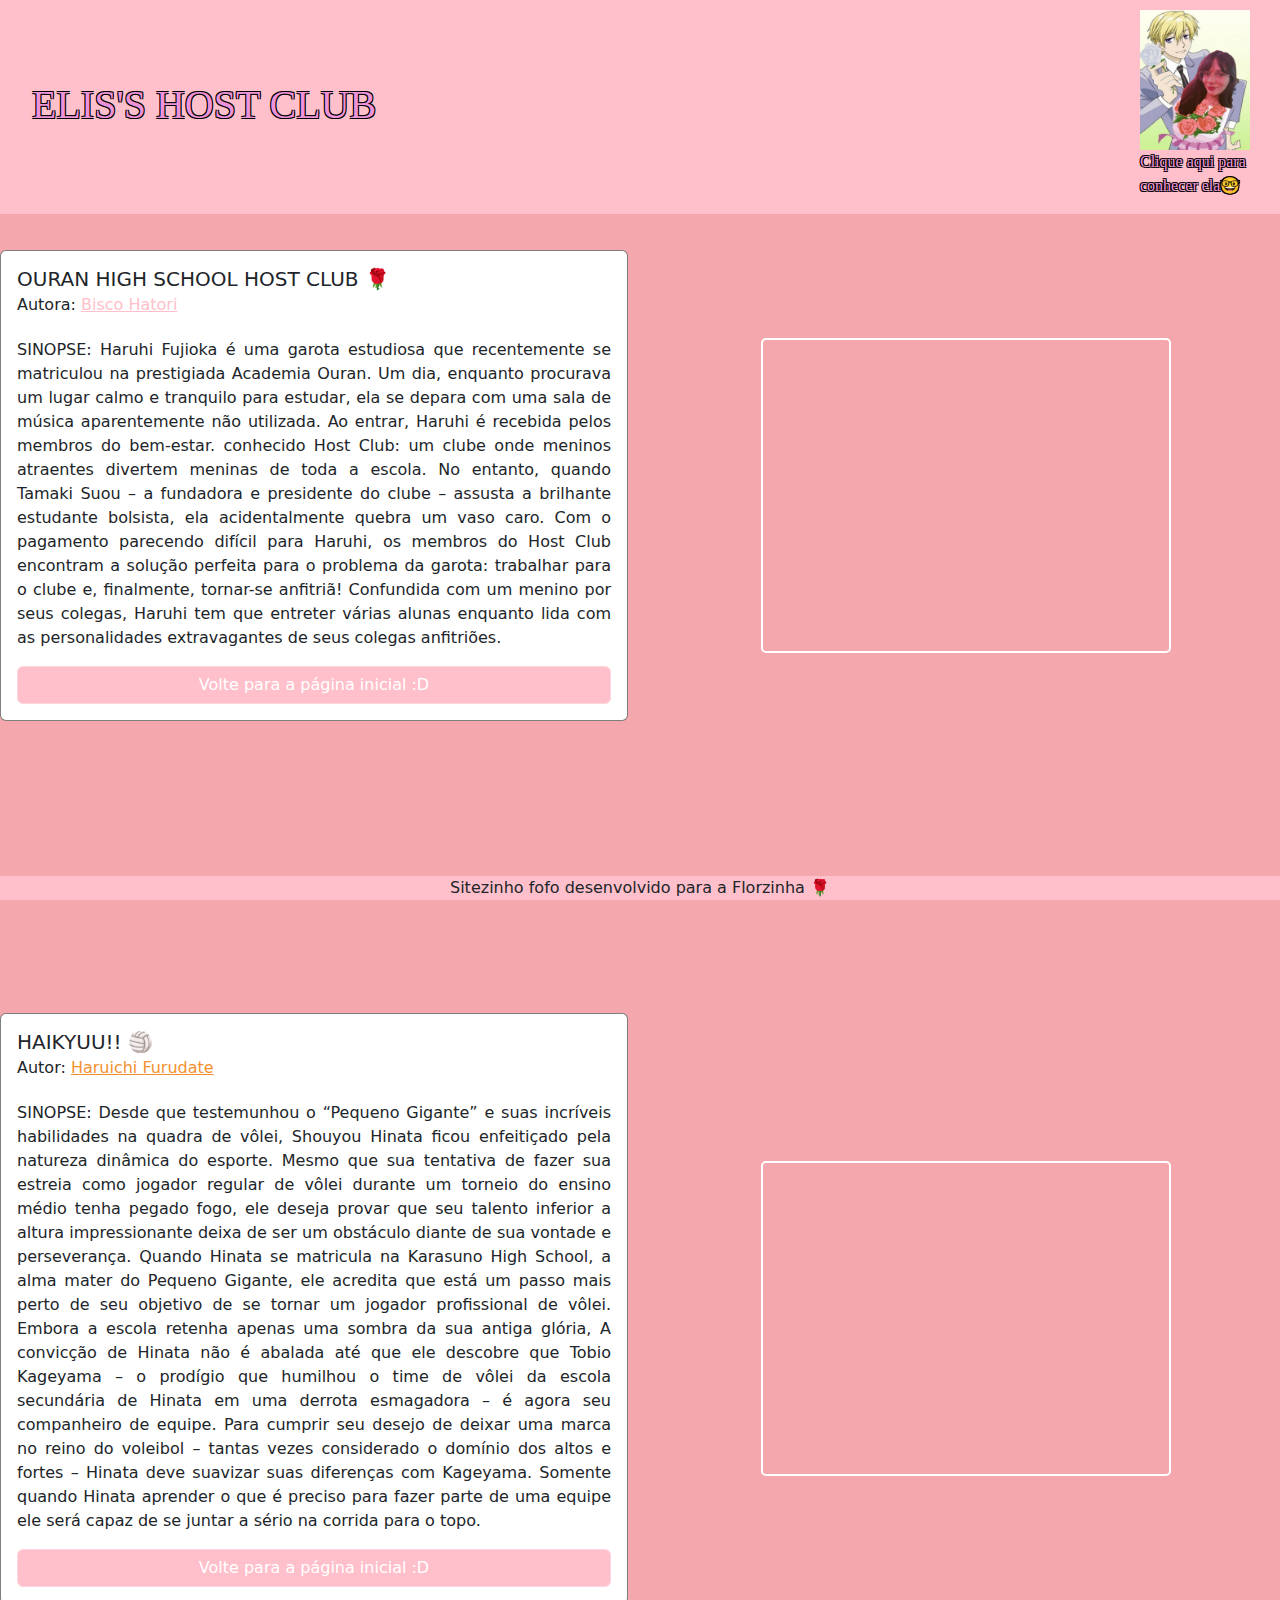
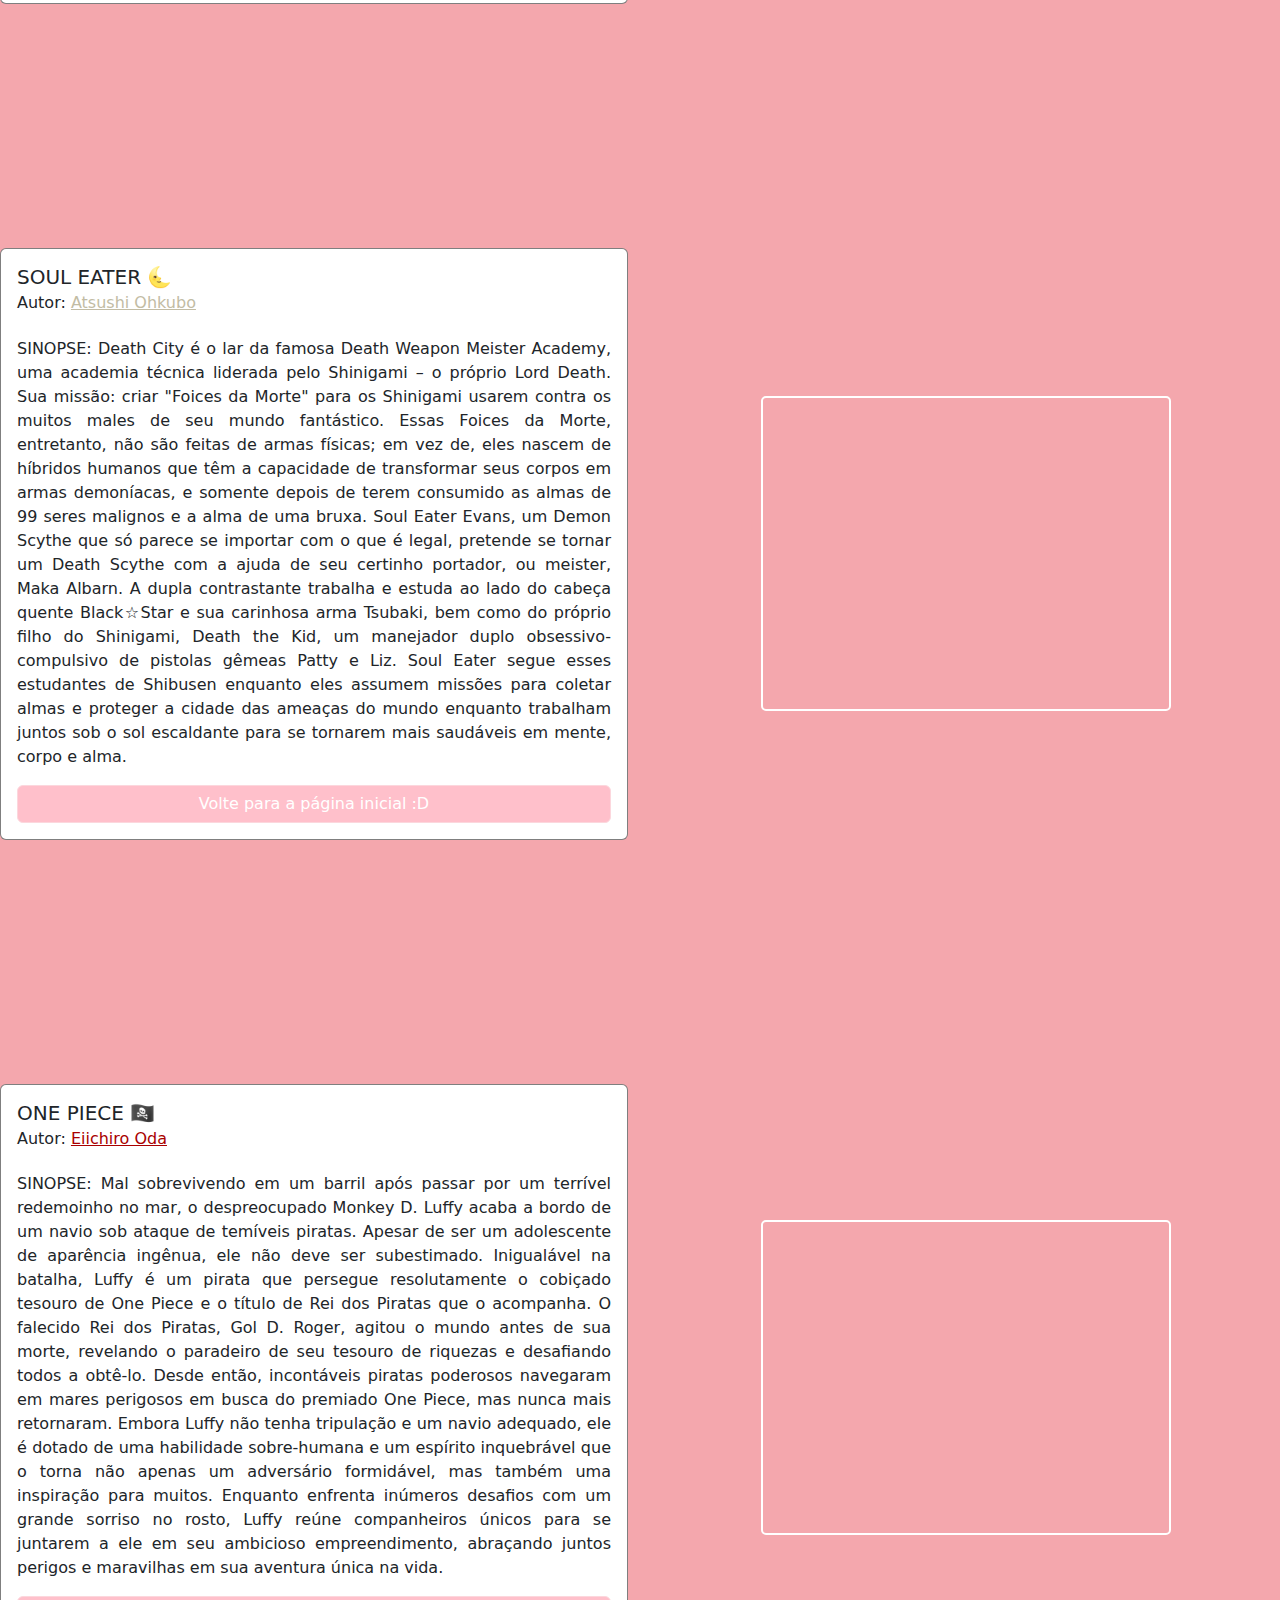
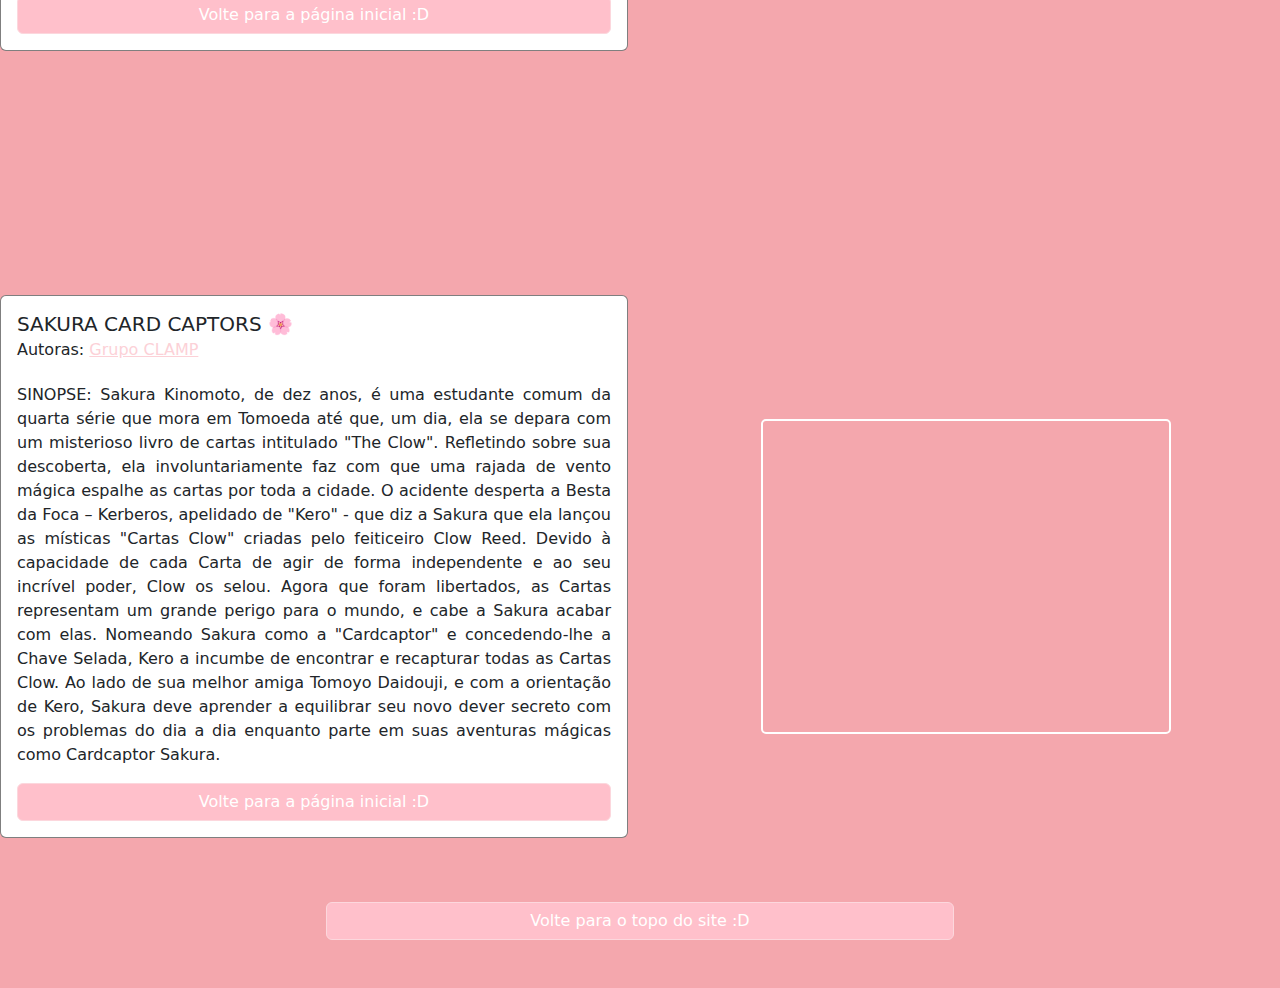
<file: animes.html>
<!DOCTYPE html>
<html lang="pt-br">
<head>
    <meta charset="UTF-8">
    <meta name="viewport" content="width=device-width, initial-scale=1.0">
    <title>Top Animes</title>
    <link rel="icon" href="https://img.freepik.com/vetores-premium/um-lindo-logotipo-rosa_955379-2007.jpg?w=740" type="image/x-icon">
    <!-- Bootstrap 5 CSS -->
    <link href="https://cdn.jsdelivr.net/npm/bootstrap@5.3.3/dist/css/bootstrap.min.css" rel="stylesheet">
    <link rel="stylesheet" href="styles.css">
</head>
<body>
    <div class="container-custom">
        <div class="row">
            <div class="header">
                <header>
                    <h1 id="cabeçalho"><a id="linkCabeçalho" href="index.html">ELIS'S HOST CLUB</a></h1>
                    <div id="sobre">
                        <img id="imagemLau" src="lau.jpg" alt="imagem da pessoa mais bela de todas" width="110" height="140"> 
                    <p><a id="linkSobre" href="sobre.html">Clique aqui para
                        <br>
                        conhecer ela🤓</a></p>
                    </div>
                    
                </header>
            </div>
            
            <main>
            <div>             
        <div class="row linha">
            <div id="ouran" class="col-6 pt-3 sinopseAnimes">
                <div class="card" style="width: 100%;">
                    <div class="card-body">
                        <h5 class="card-title">OURAN HIGH SCHOOL HOST CLUB 🌹</h5>
                        <h6 class="card-subtitle"> Autora: <a id = "linkOuran" href="https://pt.wikipedia.org/wiki/Bisco_Hatori" target="_blank" rel="noopener">Bisco Hatori</a></h6>
                        <br>
                        <p class="card-text">SINOPSE: Haruhi Fujioka é uma garota estudiosa que recentemente se matriculou na prestigiada Academia Ouran. Um dia, enquanto procurava um lugar calmo e tranquilo para estudar, ela se depara com uma sala de música aparentemente não utilizada. Ao entrar, Haruhi é recebida pelos membros do bem-estar.
                            conhecido Host Club: um clube onde meninos atraentes divertem meninas de toda a escola. No entanto, quando Tamaki Suou – a fundadora e presidente do clube – assusta a brilhante estudante bolsista, ela acidentalmente quebra um vaso caro.
                            
                            Com o pagamento parecendo difícil para Haruhi, os membros do Host Club encontram a solução perfeita para o problema da garota: trabalhar para o clube e, finalmente, tornar-se anfitriã! Confundida com um menino por seus colegas, Haruhi tem que entreter várias alunas enquanto lida com as personalidades extravagantes de seus colegas anfitriões.
                        </p>
                        <a href="index.html#listaAnimes" class="btn btn-primary" style="width: 100%;">Volte para a página inicial :D </a>
                    </div>
                </div>
            </div>

            <div class="col-4 offset-1 pt-3 videoAnimes">
                <iframe width="560" height="315" src="https://www.youtube.com/embed/T3ivdddYT9k?si=FEoXu6k78SWYntfa" title="YouTube video player" allow="accelerometer; autoplay; clipboard-write; encrypted-media; gyroscope; picture-in-picture; web-share" referrerpolicy="strict-origin-when-cross-origin" allowfullscreen></iframe>
            </div>

            <div class="col-7">
                <br>
                <br>
                <br>
                <br>
                <br>
                <br>
                <br>
                <br>
                <br>
            </div>

            <div id="haikyuu" class="col-6 pt-3 sinopseAnimes">
                <div class="card" style="width: 100%;">
                    <div class="card-body">
                        <h5 class="card-title">HAIKYUU!! 🏐</h5>
                        <h6 class="card-subtitle"> Autor: <a id = "linkHaikyuu" href="https://haikyuu.fandom.com/pt-br/wiki/Haruichi_Furudate" target="_blank" rel="noopener">Haruichi Furudate</a></h6>
                        <br>
                        <p class="card-text">SINOPSE: Desde que testemunhou o “Pequeno Gigante” e suas incríveis habilidades na quadra de vôlei, Shouyou Hinata ficou enfeitiçado pela natureza dinâmica do esporte. Mesmo que sua tentativa de fazer sua estreia como jogador regular de vôlei durante um torneio do ensino médio tenha pegado fogo, ele deseja provar que seu talento inferior
                            a altura impressionante deixa de ser um obstáculo diante de sua vontade e perseverança.
                            
                            Quando Hinata se matricula na Karasuno High School, a alma mater do Pequeno Gigante, ele acredita que está um passo mais perto de seu objetivo de se tornar um jogador profissional de vôlei. Embora a escola retenha apenas uma sombra da sua antiga glória,
                            A convicção de Hinata não é abalada até que ele descobre que Tobio Kageyama – o prodígio que humilhou o time de vôlei da escola secundária de Hinata em uma derrota esmagadora – é agora seu companheiro de equipe.
                            Para cumprir seu desejo de deixar uma marca no reino do voleibol – tantas vezes considerado o domínio dos altos e fortes – Hinata deve suavizar suas diferenças com Kageyama. Somente quando Hinata aprender o que é preciso para fazer parte de uma equipe ele será capaz de se juntar a sério na corrida para o topo.
                        </p>
                        <a href="index.html#listaAnimes" class="btn btn-primary" style="width: 100%;">Volte para a página inicial :D </a>
                    </div>
                </div>
            </div>

            <div class="col-4 offset-1 pt-3 videoAnimes">
                <iframe width="560" height="315" src="https://www.youtube.com/embed/rBSfI10pXHM?si=ZdaUZSxqs4OE2q7c" title="YouTube video player" allow="accelerometer; autoplay; clipboard-write; encrypted-media; gyroscope; picture-in-picture; web-share" referrerpolicy="strict-origin-when-cross-origin" allowfullscreen></iframe>
            </div>

            <div class="col-7">
                <br>
                <br>
                <br>
                <br>
                <br>
                <br>
                <br>
            </div>

            <div id="soulEater" class="col-6 pt-3 sinopseAnimes">
                <div class="card" style="width: 100%;">
                    <div class="card-body">
                        <h5 class="card-title">SOUL EATER 🌜</h5>
                        <h6 class="card-subtitle"> Autor: <a id = "linkSoulEater" href="https://en.wikipedia.org/wiki/Atsushi_Ohkubo" target="_blank" rel="noopener">Atsushi Ohkubo</a></h6>
                        <br>
                        <p class="card-text">SINOPSE: Death City é o lar da famosa Death Weapon Meister Academy, uma academia técnica liderada pelo Shinigami – o próprio Lord Death. Sua missão: criar "Foices da Morte" para os Shinigami usarem contra os muitos males de seu mundo fantástico. Essas Foices da Morte, entretanto, não são feitas de armas físicas; em vez de,
                            eles nascem de híbridos humanos que têm a capacidade de transformar seus corpos em armas demoníacas, e somente depois de terem consumido as almas de 99 seres malignos e a alma de uma bruxa.
                            
                            Soul Eater Evans, um Demon Scythe que só parece se importar com o que é legal, pretende se tornar um Death Scythe com a ajuda de seu certinho portador, ou meister,
                            Maka Albarn. A dupla contrastante trabalha e estuda ao lado do cabeça quente Black☆Star e sua carinhosa arma Tsubaki, bem como do próprio filho do Shinigami, Death the Kid, um manejador duplo obsessivo-compulsivo de pistolas gêmeas Patty e Liz.
                            Soul Eater segue esses estudantes de Shibusen enquanto eles assumem missões para coletar almas e proteger a cidade das ameaças do mundo enquanto trabalham juntos sob o sol escaldante para se tornarem mais saudáveis ​​em mente, corpo e alma.
                        </p>
                        <a href="index.html#listaAnimes" class="btn btn-primary" style="width: 100%;">Volte para a página inicial :D </a>
                    </div>
                </div>
            </div>

            <div class="col-4 offset-1 pt-3 videoAnimes">
                <iframe width="560" height="315" src="https://www.youtube.com/embed/zzJ8U8OtEsE?si=Ajhuve_0GCEdl02K" title="YouTube video player" allow="accelerometer; autoplay; clipboard-write; encrypted-media; gyroscope; picture-in-picture; web-share" referrerpolicy="strict-origin-when-cross-origin" allowfullscreen></iframe>
            </div>

            <div class="col-7">
                <br>
                <br>
                <br>
                <br>
                <br>
                <br>
                <br>
            </div>

            <div id="onePiece" class="col-6 pt-3 sinopseAnimes">
                <div class="card" style="width: 100%;">
                    <div class="card-body">
                        <h5 class="card-title">ONE PIECE 🏴‍☠️</h5>
                        <h6 class="card-subtitle"> Autor: <a id = "linkOnePiece" href="https://pt.wikipedia.org/wiki/Eiichiro_Oda" target="_blank" rel="noopener">Eiichiro Oda</a></h6>
                        <br>
                        <p class="card-text">SINOPSE: Mal sobrevivendo em um barril após passar por um terrível redemoinho no mar, o despreocupado Monkey D. Luffy acaba a bordo de um navio sob ataque de temíveis piratas. Apesar de ser um adolescente de aparência ingênua, ele não deve ser subestimado. Inigualável na batalha,
                            Luffy é um pirata que persegue resolutamente o cobiçado tesouro de One Piece e o título de Rei dos Piratas que o acompanha.
                            
                            O falecido Rei dos Piratas, Gol D. Roger, agitou o mundo antes de sua morte, revelando o paradeiro de seu tesouro de riquezas e desafiando todos a obtê-lo. Desde então,
                            incontáveis ​​​​piratas poderosos navegaram em mares perigosos em busca do premiado One Piece, mas nunca mais retornaram. Embora Luffy não tenha tripulação e um navio adequado, ele é dotado de uma habilidade sobre-humana e um espírito inquebrável que o torna não apenas um adversário formidável, mas também uma inspiração para muitos.
                            Enquanto enfrenta inúmeros desafios com um grande sorriso no rosto, Luffy reúne companheiros únicos para se juntarem a ele em seu ambicioso empreendimento, abraçando juntos perigos e maravilhas em sua aventura única na vida.
                        </p>
                        <a href="index.html#listaAnimes" class="btn btn-primary" style="width: 100%;">Volte para a página inicial :D </a>
                    </div>
                </div>
            </div>

            <div class="col-4 offset-1 pt-3 videoAnimes">
                <iframe width="560" height="315" src="https://www.youtube.com/embed/YFbno_aPm0w?si=nS5VAHUqhv7U_H8M" title="YouTube video player" allow="accelerometer; autoplay; clipboard-write; encrypted-media; gyroscope; picture-in-picture; web-share" referrerpolicy="strict-origin-when-cross-origin" allowfullscreen></iframe>
            </div>

            <div class="col-7">
                <br>
                <br>
                <br>
                <br>
                <br>
                <br>
                <br>
            </div>

            <div id="sakura" class="col-6 pt-3 sinopseAnimes">
                <div class="card" style="width: 100%;">
                    <div class="card-body">
                        <h5 class="card-title">SAKURA CARD CAPTORS 🌸</h5>
                        <h6 class="card-subtitle"> Autoras: <a id = "linkSakura" href="https://pt.wikipedia.org/wiki/Clamp" target="_blank" rel="noopener">Grupo CLAMP</a></h6>
                        <br>
                        <p class="card-text">SINOPSE: Sakura Kinomoto, de dez anos, é uma estudante comum da quarta série que mora em Tomoeda até que, um dia, ela se depara com um misterioso livro de cartas intitulado "The Clow". Refletindo sobre sua descoberta, ela involuntariamente faz com que uma rajada de vento mágica espalhe as cartas por toda a cidade.

                            O acidente desperta a Besta da Foca – Kerberos,
                            apelidado de "Kero" - que diz a Sakura que ela lançou as místicas "Cartas Clow" criadas pelo feiticeiro Clow Reed. Devido à capacidade de cada Carta de agir de forma independente e ao seu incrível poder, Clow os selou. Agora que foram libertados, as Cartas representam um grande perigo para o mundo, e cabe a Sakura acabar com elas.
                            Nomeando Sakura como a "Cardcaptor" e concedendo-lhe a Chave Selada, Kero a incumbe de encontrar e recapturar todas as Cartas Clow. Ao lado de sua melhor amiga Tomoyo Daidouji, e com a orientação de Kero, Sakura deve aprender a equilibrar seu novo dever secreto com os problemas do dia a dia enquanto parte em suas aventuras mágicas como Cardcaptor Sakura.
                        </p>
                        <a href="index.html#listaAnimes" class="btn btn-primary" style="width: 100%;">Volte para a página inicial :D</a>
                    </div>
                </div>
            </div>

            <div class="col-4 offset-1 pt-3 videoAnimes">
                <iframe width="560" height="315" src="https://www.youtube.com/embed/QDezQD57h-g?si=P1vH9cAMmjdE7-R2" title="YouTube video player" allow="accelerometer; autoplay; clipboard-write; encrypted-media; gyroscope; picture-in-picture; web-share" referrerpolicy="strict-origin-when-cross-origin" allowfullscreen></iframe>
            </div>

            <div class="col-7">
                <br>
            </div>

            <div class="col-6 offset-3">
                <a href="#" class="btn btn-primary" style="width: 100%;">Volte para o topo do site :D </a>
            </div>

            <div class="col-7">
                <br>
                <br>
            </div>

            
        </div>
        <footer>
            <p> Sitezinho fofo desenvolvido para a Florzinha 🌹</p>
        </footer> 
    </div>
    
    
    <!-- Bootstrap 5 JavaScript (Coloque no final do corpo) -->
    <script src="https://cdn.jsdelivr.net/npm/bootstrap@5.3.3/dist/js/bootstrap.bundle.min.js"></script>
</body>
</html>
</file>
<file: styles.css>
@font-face {
    font-family: MinhaFonte;
    src: url('C:\Users\Kadu\Front\.vscode\siteLau\sprocket\SprocketBT-Regular.otf') format('woff2'),
         url('C:\Users\Kadu\Front\.vscode\siteLau\sprocket\SprocketBT-Regular.otf') format('woff');
}

@import url('https://fonts.googleapis.com/css2?family=Inter:wght@100..900&display=swap');

.header{
    background-color: pink;
}

header{
    display: flex;
}

#linkCabeçalho:visited, #linkCabeçalho:hover, #linkCabeçalho:active, #linkCabeçalho:link{
    text-decoration: none;
    color: rgb(238, 147, 217);
    text-align: left;
    font-family: MinhaFonte;
    padding-left: 2rem;
    padding-top: 20px;
    text-shadow: 
        -1px -1px 0 #000,  
        1px -1px 0 #000,
        -1px 1px 0 #000,
        1px 1px 0 #000;
}

#cabeçalho{
    margin-top:80px;
}



#sobre{
    margin-top: 10px;
    margin-right: 30px;
}

#linkSobre:visited, #linkSobre:hover, #linkSobre:active, #linkSobre:link{
    font-family: MinhaFonte;
    text-shadow: 
        -1px -1px 0 #000,  
        1px -1px 0 #000,
        -1px 1px 0 #000,
        1px 1px 0 #000;
        color: rgb(238, 147, 217);
        text-decoration: none;
}

main{
    padding-right: 0px;
}

h1{
    margin-right: auto;
    margin-top: 8px;
}

.container-custom {
    --bs-gutter-x: 1.5rem;
    --bs-gutter-y: 0;
    width: 100%;
    padding-right: 0;
    padding-left: 0;
    margin-right: auto;
    margin-left: auto;
    overflow-x: hidden;
}


footer{
    position: fixed;
    bottom: 0;
    width: 100%;
    background-color: pink;
    text-align: center;  
}

footer p{
    margin-bottom: 0;
}

.card{
    margin-bottom:40px;
    margin-top: 20px;
    width: 40%;
    border-color: rgba(0, 0, 0, 50%);
    border-width: 0.5px;
    /*  margin-left: auto;
        margin-bottom: auto;
        ao lado de card pode usar a classe de centralização mx-auto também funciona
    */
}

.carousel-control-prev-icon, .carousel-control-next-icon{
    background-color: black;
}

.indicator.active, .indicator{
    background-color: black; /* Cor de fundo para o indicador ativo */
}



.slide{
    background-color: rgb(244, 167, 173);
}

.btn.btn-primary, .btn.btn-primary:active, .btn.btn-primary:hover{
    background-color: pink;
    border-color: rgb(252, 215, 221);
}

.carousel-indicators{
    padding-top: 0;
}



h3{
    padding: 8px 8px 8px 8px;
    display: inline-block;
    color: white;
    background-color: pink;
    border-color: rgb(252, 215, 221);
    margin-top: 20px;
    border-radius: 5px;
}

.card-text{
    text-align: justify;
}

.tituloTop{
    text-align: center;
}

.separação{
    background-color: pink;
    padding-bottom: 100px;
}

.videoAnimes, .sinopseAnimes, .sobrePersonagens, .fotoPersonagens{
    display: flex;
    justify-content: center;
    align-items: center;
}

.linha{
    background-color: rgb(244, 167, 173);
}

iframe{
    border: 2px solid white;
    border-radius: 5px;
}

a:focus {
    outline: none;
}

a:active {
    color: inherit;
}

#linkOuran:visited, #linkOuran:hover, #linkOuran:active, #linkOuran:link, #linkSakura:visited, #linkSakura:hover, #linkSakura:active, #linkSakura:link{
    /*color: rgb(232, 245, 84);*/
    color: pink;
    text-decoration: underline;
}

#linkHaikyuu:visited, #linkHaikyuu:hover, #linkHaikyuu:active, #linkHaikyuu:link{
    color: rgb(244,144,48);
    text-decoration: underline;
}

#linkSoulEater:visited, #linkSoulEater:hover, #linkSoulEater:active, #linkSoulEater:link{
    color: rgb(194,188,164);
    text-decoration: underline;
}

#linkOnePiece:visited, #linkOnePiece:hover, #linkOnePiece:active, #linkOnePiece:link{
    color: rgb(169,0,0);
    text-decoration: underline;
}

#linkSakura:visited, #linkSakura:hover, #linkSakura:active, #linkSakura:link{
    color: rgb(252,209,215);
    text-decoration: underline;
}

#linkTamaki:visited, #linkTamaki:hover, #linkTamaki:active, #linkTamaki:link{
    color: rgb(238, 255, 109);
    text-decoration: underline;
}

#linkLuffy:visited, #linkLuffy:hover, #linkLuffy:active, #linkLuffy:link{
    color: rgb(169,0,0);
    text-decoration: underline;
}

#linkKillua:visited, #linkKillua:hover, #linkKillua:active, #linkKillua:link{
    color: rgb(46,52,127);
    text-decoration: underline;
}

#linkMaka:visited, #linkMaka:hover, #linkMaka:active, #linkMaka:link{
    color: rgb(194,188,164);
    text-decoration: underline;
}

#linkKusakabe:visited, #linkKusakabe:hover, #linkKusakabe:active, #linkKusakabe:link{
    color: rgb(255, 232, 86);
    text-decoration: underline;
}

.imgPersonagens{
    width: 350px;
    height: auto;
    border: 2px solid white;
    border-radius: 5px;
}

#logoIg{
    border-radius: 5px;
    margin-bottom: 10px;
}

#linkIg:visited, #linkIg:hover, #linkIg:active, #linkIg:link{
    text-decoration: none;
    color: black;
}

/* Para navegadores que suportam a propriedade scrollbar-color */
::-webkit-scrollbar {
    width: 12px; /* Largura da barra de rolagem */
}

/* Cor da barra de rolagem */
::-webkit-scrollbar-track {
    background-color: pink; /* Cor de fundo */
}

/* Cor da alça (thumb) da barra de rolagem */
::-webkit-scrollbar-thumb {
    background-color: #888; /* Cor da alça */
    border-radius: 6px; /* Borda arredondada */
}

/* Cor da alça ao passar o mouse */
::-webkit-scrollbar-thumb:hover {
    background-color: #555; /* Cor da alça ao passar o mouse */
}

.personalidade{
    text-align: justify;
}
</file>
